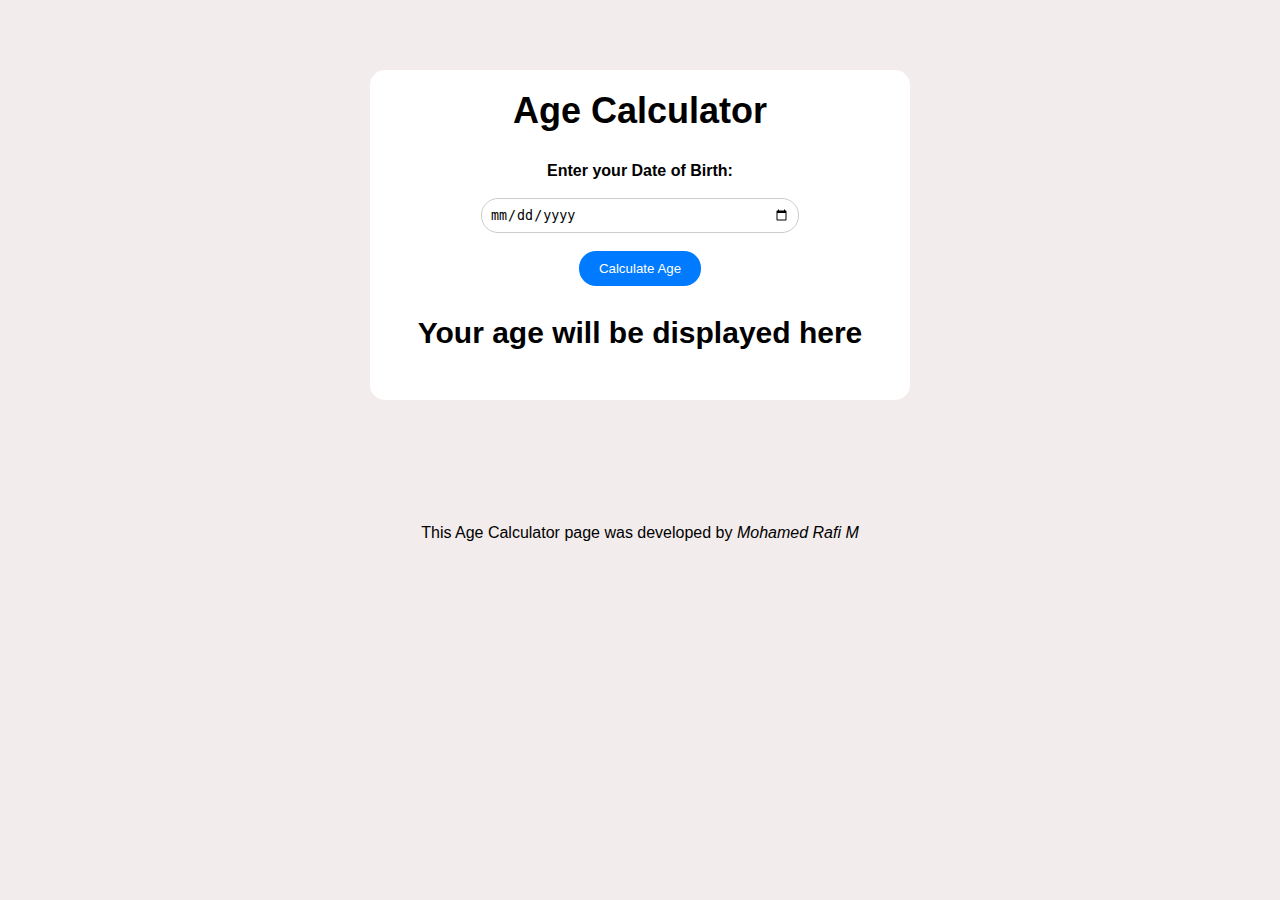
<file: AgeCalculator/index.html>
<!DOCTYPE html>
<html lang="en">
<head>
    <meta charset="UTF-8">
    <meta name="viewport" content="width=device-width, initial-scale=1.0">
    <title>Age Calculator</title>
    <link rel="stylesheet" href="style.css">
</head>
<body>
    <div class="container">
        <h1>Age Calculator</h1>
        <div class="form">
            <label for="birthday">
                Enter your Date of Birth:
            </label><br><br>
            
            <input type="date" id="birthday" name="birthday"><br><br>

            <button id="btn">Calculate Age</button>

            <p id="result">Your age will be displayed here</p>
            <p id="days"></p>
        </div>
    </div>

    <footer>
        This Age Calculator page was developed by <i>Mohamed Rafi M</i>
    </footer>

    <script src="script.js"></script>
</body>
</html>
</file>
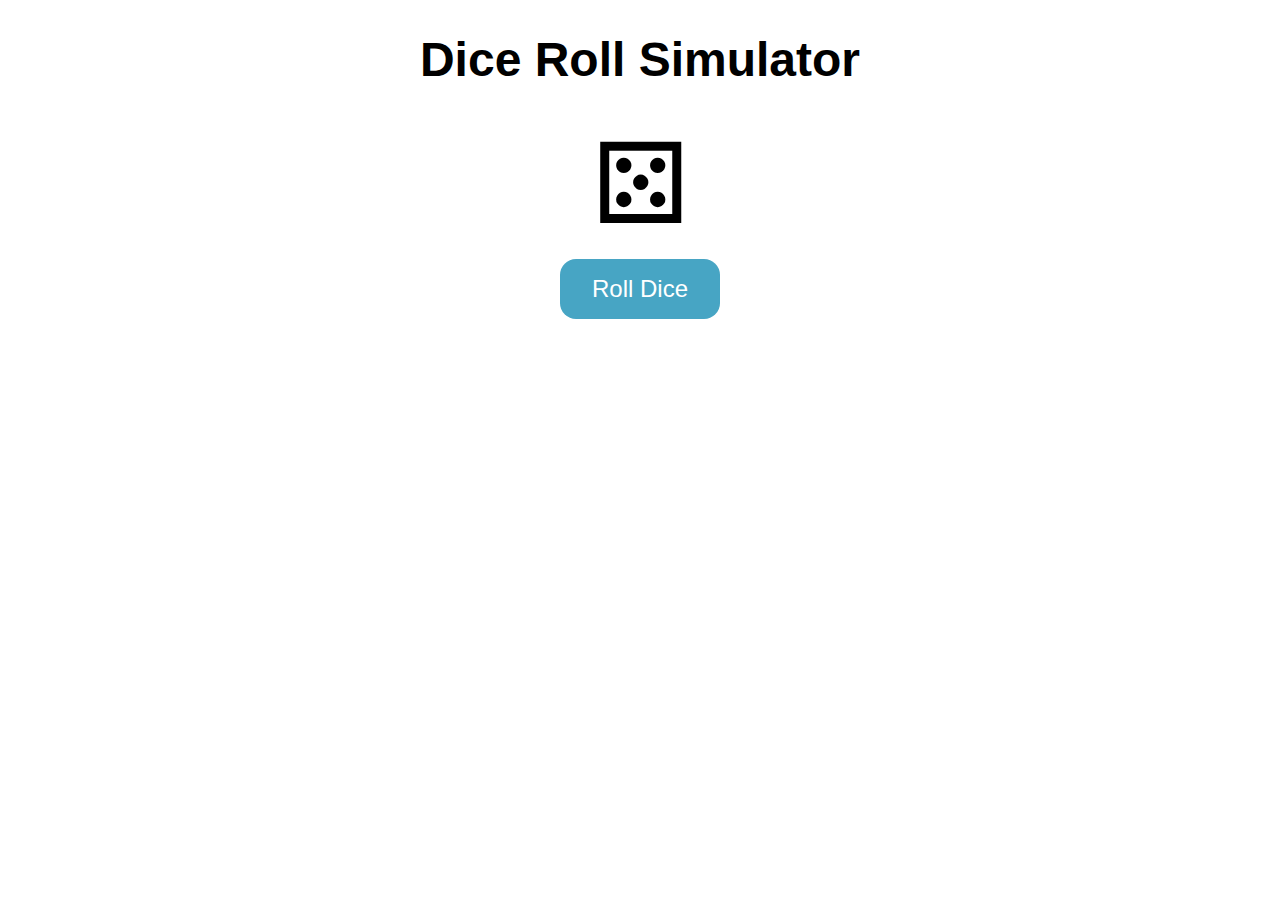
<file: DiceRollSimulator/Index.html>
<!DOCTYPE html>
<html lang="en">
<head>
    <meta charset="UTF-8">
    <meta name="viewport" content="width=device-width, initial-scale=1.0">
    <link rel="stylesheet" href="Style.css">
    <title>Dice Roll Simulator</title>
</head>
<body>
    
    <h1>Dice Roll Simulator</h1>

    <div class="dice" id="dice">&#9860;</div>

    <button id="roll-btn">Roll Dice</button>

    <ul id="roll-his">
        <!-- <li>Roll 1: <span>&#9860;</span></li>
        <li>Roll 2: <span>&#9856;</span></li> -->
    </ul>

    <script src="Script.js"></script>
</body>
</html>
</file>
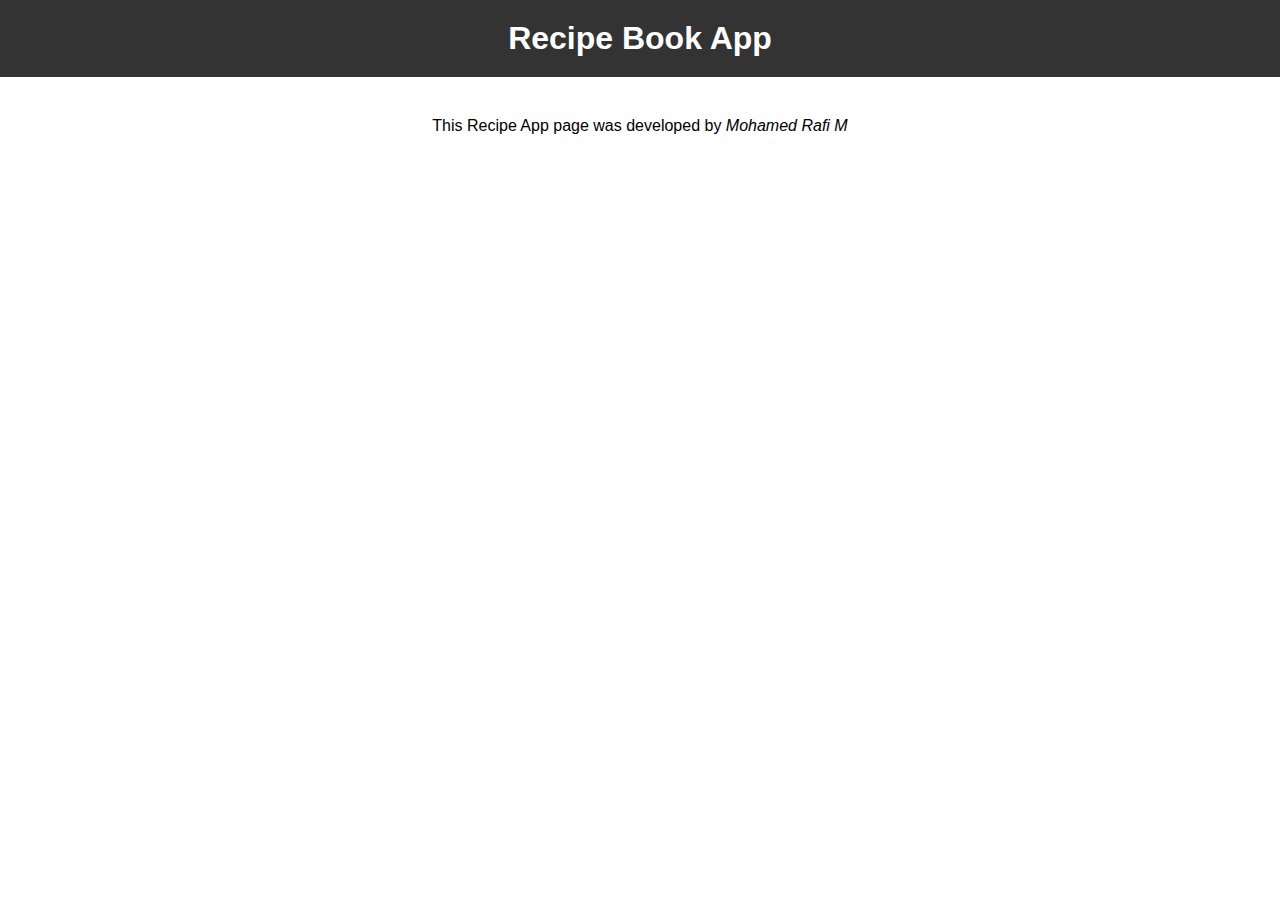
<file: RecipeApp/Index.html>
<!DOCTYPE html>
<html>
    <head>
        <meta charset="UTF-8">
        <meta name="viewport" content="width=device-width, initial-scale=1.0">
        <link rel="stylesheet" href="Style.css">
        <title>Recipe App</title>
    </head>
    <body>
        <header>
            <h1>Recipe Book App</h1>
        </header>

        <div class="container">
            <ul id="recipe-list" class="recipe-list">
                
                
                <!-- <li class="recipe-item">
                    <img src="https://spoonacular.com/recipeImages/12345-312x231.jpg" alt="Recipe 1">

                    <h2>Recipe 1</h2>
                    <p>
                        <strong>Ingredients:</strong>
                        Ingredient 1, Ingredient 2, Ingredient 3
                    </p>
                    <a href="#">View Recipe</a>
                </li>

                <li class="recipe-item">
                    <img src="https://spoonacular.com/recipeImages/12335-312x231.jpg" alt="Recipe 2">

                    <h2>Recipe 2</h2>
                    <p>
                        <strong>Ingredients:</strong>
                        Ingredient 1, Ingredient 2, Ingredient 3
                    </p>
                    <a href="#">View Recipe</a>
                </li>
                
                <li class="recipe-item">
                    <img src="https://spoonacular.com/recipeImages/12245-312x231.jpg" alt="Recipe 3">

                    <h2>Recipe 3</h2>
                    <p>
                        <strong>Ingredients:</strong>
                        Ingredient 1, Ingredient 2, Ingredient 3
                    </p>
                    <a href="#">View Recipe</a>
                </li> -->


            </ul>
        </div>

        <footer>
            This Recipe App page was developed by <i>Mohamed Rafi M</i>
        </footer>

        <script src="Script.js"></script>
    </body>
</html>
</file>
<file: AgeCalculator/style.css>
body {
    margin: 0;
    padding: 20px;
    font-family: Montserrat, sans-serif;
    background-color: rgb(243, 236, 236);
}

.container {
    background-color: white;
    padding: 20px;
    max-width: 500px;
    margin: 0 auto;
    border-radius: 15px;
    transition: .3s;
    margin-top: 50px;
}

.container:hover {
    box-shadow: 0 0 10px rgba(0, 0, 0, .5);
}

h1 {
    font-size: 36px;
    text-align: center;
    margin-top: 0;
    margin-bottom: 30px;
}

.form {
    text-align: center;
}

label {
    font-weight: bold;
}

input {
    padding: 8px;
    border: 1px solid #ccc;
    border-radius: 17px;
    width: 100%;
    max-width: 300px;
}

button {
    background-color: #007bff;
    color: white;
    border: none;
    padding: 10px 20px;
    border-radius: 17px;
    cursor: pointer;
    transition: .3s;
}

button:hover {
    background-color: #0062cc;
    box-shadow: 3px 3px 10px rgba(0, 0, 0, .3);
}

#result {
    font-size: 30px;
    font-weight: bold;
}

footer {
    text-align: center;
    margin-top: 10%;
}
</file>
<file: DiceRollSimulator/Style.css>
body { 
    font-family: "Open Sans", sans-serif;
    margin: 0;
    padding: 0;
    text-align: center;
}

h1 {
    font-size: 3rem;
    font-weight: bolder;
    margin-top: 2rem;
}

.dice {
    font-size: 7rem;
    margin: 10px;
    animation-duration: 1s;
}

.roll-animation {
    animation-name: roll;
}

@keyframes roll {
    0% {
        transform: rotateX(0deg) rotateY(0deg);
    }
    100% {
        transform: rotateX(720deg) rotateY(720deg);
    }
}

button {
    font-size: 1.5rem;
    padding: 1rem 2rem;
    border: none;
    border-radius: 1rem;
    background-color: #47a5c4;
    color: #fff;
    cursor: pointer;
    transition: .3s ease;
}

button:hover {
    background-color: #2e8baf;
    box-shadow: 0 2px 2px rgba(0, 0, 0, 0.5);
}

ul {
    list-style: none;
    padding: 0;
    margin: 1.5rem auto;
    max-width: 600px;
}

li {
    font-size: 1.5rem;
    padding: 0.5rem;
    margin: 0.5rem;
    background-color: #f2f2f2;
    border-radius: 0.5rem;
    box-shadow: 0 2px 2px rgba(0, 0, 0, 0.5);
    display: flex;
    justify-content: space-between;
    align-items: center;
}

span {
    font-size: 3rem;
}

/*
*{
    background:#F5D6B4;
    border-top:dotted 25vw #D86F45;
    margin:50 150
  }
  *+*{
  margin:0-60;
  }
*/
</file>
<file: RecipeApp/Style.css>
body {
    margin: 0;
    padding: 0;
    font-family: Arial, sans-serif;
}

header {
    background: #333;
    color: #fff;
    padding: 20px;
    text-align: center;
}

h1 {
    margin: 0;
}

.container {
    padding: 20px;
}

.recipe-list {
    list-style: none;
    margin: 0;
    padding: 0;
}

.recipe-item {
    display: flex;
    align-items: center;
    justify-content: space-between;
    margin-bottom: 20px;
    box-shadow: 0 2px 5px rgba(0, 0, 0, .5);
    border-radius: 5px;
    overflow: hidden;
}

.recipe-item img {
    height: 150px;
    width: 150px;
    object-fit: cover;
}

.recipe-item h2 {
    margin: 0;
    font-size: 20px;
    padding: 10px;
    min-width: 200px;
}

.recipe-item p {
    margin: 0;
    padding: 10px;
    color: #777;
}

.recipe-item a {
    margin-right: 10px;
    background: #0c2461;
    color: white;
    min-width: 150px;
    padding: 10px;
    text-decoration: none;
    text-transform: uppercase;
    font-size: 14px;
    text-align: center;
    transition: 0.3s ease;
}

.recipe-item a:hover {
    background: #1e3799;
    cursor: pointer;
}

footer {
    text-align: center;
    margin-bottom: 20px;
}

@media screen and (max-width: 768px) {
    .recipe-item {
        flex-direction: column;
        text-align: center;
    }

    .recipe-item img {
        width: 100%;
        height: auto;
        margin-bottom: 10px;
    }

    .recipe-item a {
        width: 100%;
    }
}
</file>
